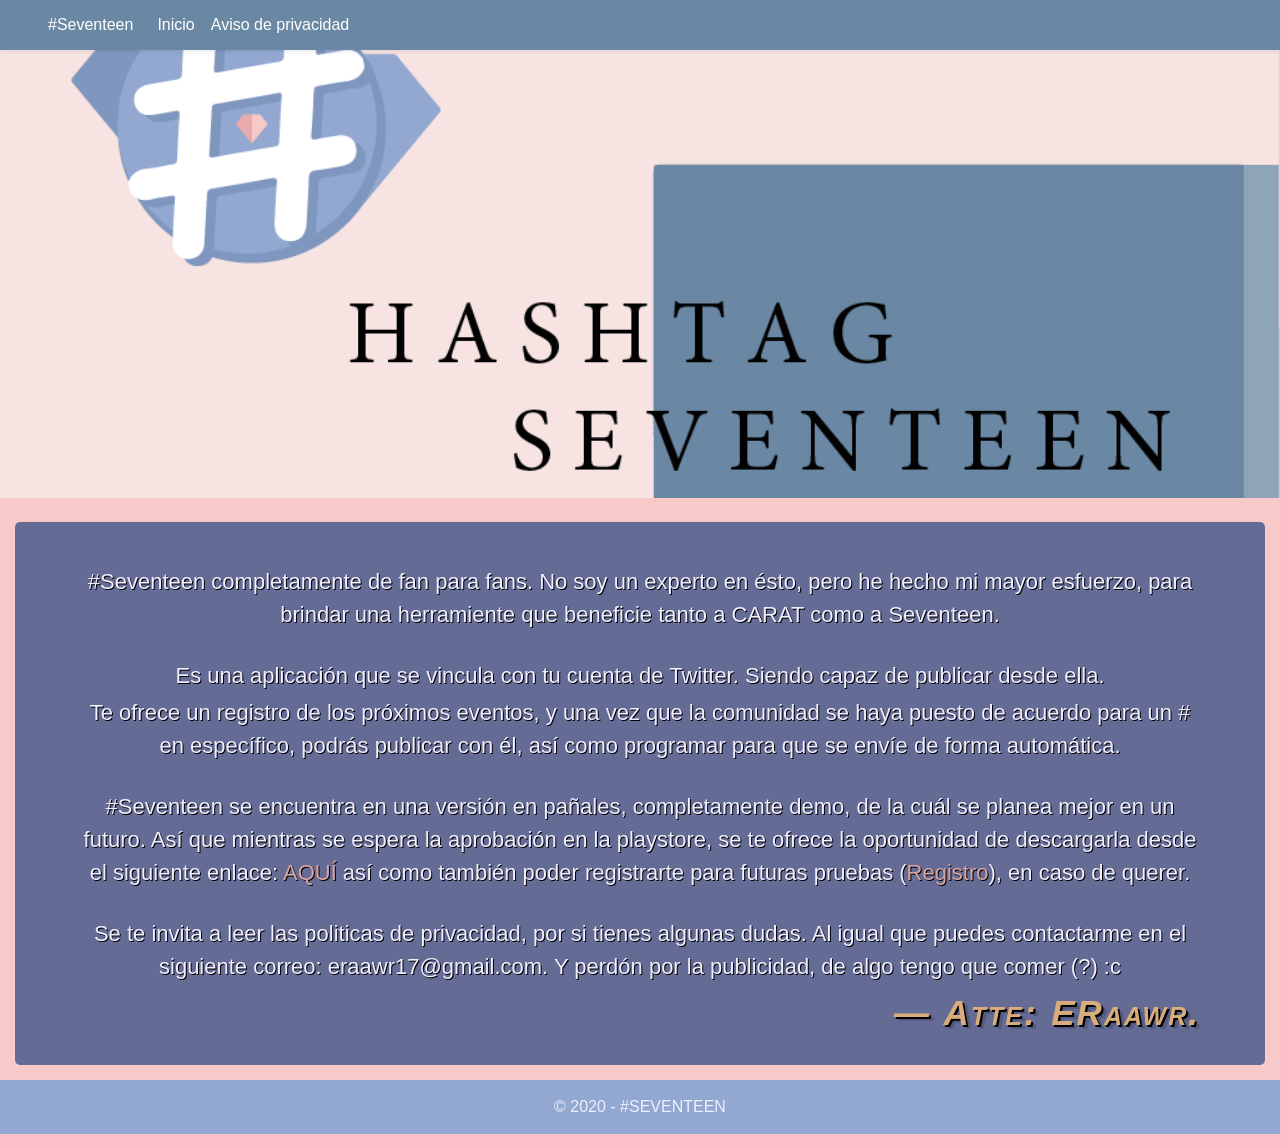
<file: index.html>
<!DOCTYPE html>
<html lang="es">

<head>
    <meta charset="utf-8">
    <meta name="viewport" content="width=device-width, initial-scale=1">

    
    <title>#Seventeen</title>

    <!-- Scripts -->


    <!-- Fonts -->
    <link rel="dns-prefetch" href="//fonts.gstatic.com">
    <link href="https://fonts.googleapis.com/css?family=Nunito" rel="stylesheet">

    <!-- Styles -->
    <link rel="stylesheet" href="https://stackpath.bootstrapcdn.com/bootstrap/4.4.1/css/bootstrap.min.css" integrity="sha384-Vkoo8x4CGsO3+Hhxv8T/Q5PaXtkKtu6ug5TOeNV6gBiFeWPGFN9MuhOf23Q9Ifjh" crossorigin="anonymous">
    <link href="ech.css" rel="stylesheet">


    <link rel="icon" href="icon.ico">


</head>

    <div id="app">

        <nav class="navbar  fixed-top navbar-expand-md navbar-light  shadow-sm color5">
          <a class="navbar-brand" href="#"">
                    <a class="nav-link color-text-white" href="#">#Seventeen</a>
                </a>
          <button class="navbar-toggler" type="button" data-toggle="collapse" data-target="#navbarText" aria-controls="navbarText" aria-expanded="false" aria-label="Toggle navigation">
            <span class="navbar-toggler-icon"></span>
          </button>
          <div class="collapse navbar-collapse" id="navbarText">
            <ul class="navbar-nav mr-auto">
              <li class="nav-item">
                <a class="nav-link" href="index.html">Inicio</a>
              </li>
              <li class="nav-item">
                <a class="nav-link" href="avisodeprivacidad.html">Aviso de privacidad</a>
              </li>
              
            </ul>
            
          </div>
        </nav>
        </div>

    <body class="color2"> 

    <!-- Video -->           
        <div id="wrap_video">
            <div id="video_box">
                <div id="video_overlays"></div>
                <div id="video_overlays3">
                    
                </div>
                <div>
                    
                -->
                <div class="banner">
                    
                </div>
                </div>
            </div>
        </div>
    <!-- /Video -->

    <!-- Inicio de información --> 
    <main>
        <div class="container-fluid">
       
       
        
            
        <br>

        <div class="container-fluid dashboard">
            <div class="cointainer">

                <div class="margin-25">
                    <h1 class="text-center title-content"></h1>
                    <br>
                    <br>
                            <p class="p-bienvenida">#Seventeen completamente de fan para fans. No soy un experto en ésto, pero he hecho mi mayor esfuerzo, para brindar una herramiente que beneficie tanto a CARAT como a Seventeen.</p>
                            <br>

                            <p class="p-bienvenida">Es una aplicación que se vincula con tu cuenta de Twitter. Siendo capaz de publicar desde ella.</p>
                            <p class="p-bienvenida">Te ofrece un registro de los próximos eventos, y una vez que la comunidad se haya puesto de acuerdo para un # en específico, podrás publicar con él, así como programar para que se envíe de forma automática.</p>
                            <br>
                            <p class="p-bienvenida">#Seventeen se encuentra en una versión en pañales, completamente demo, de la cuál se planea mejor en un futuro. Así que mientras se espera la aprobación en la playstore, se te ofrece la oportunidad de descargarla desde el siguiente enlace: <a class="color-text-pink" href="https://drive.google.com/open?id=1oldFMFf_5nNiJyxE1cLruQPhHKLRoSyL">AQUÍ</a> así como también poder registrarte para futuras pruebas (<a class="color-text-pink" href="https://appdistribution.firebase.dev/i/y2f7o95Y">Registro</a>), en caso de querer.</p>
                            <br>
                            <p class="p-bienvenida">Se te invita a leer las politicas de privacidad, por si tienes algunas dudas. Al igual que puedes contactarme en el siguiente correo: eraawr17@gmail.com. Y perdón por la publicidad, de algo tengo que comer (?) :c</p>

                            <p class="p-atte">— Atte: ERaawr.</p>
                </div>

            
        
    </main>
    <!-- /Inicio de información -->        


        

    </body>

    <footer class="container-fluid footer">
        <div>
            © 2020 - #SEVENTEEN
        </div>
    </footer>
</html>
</file>
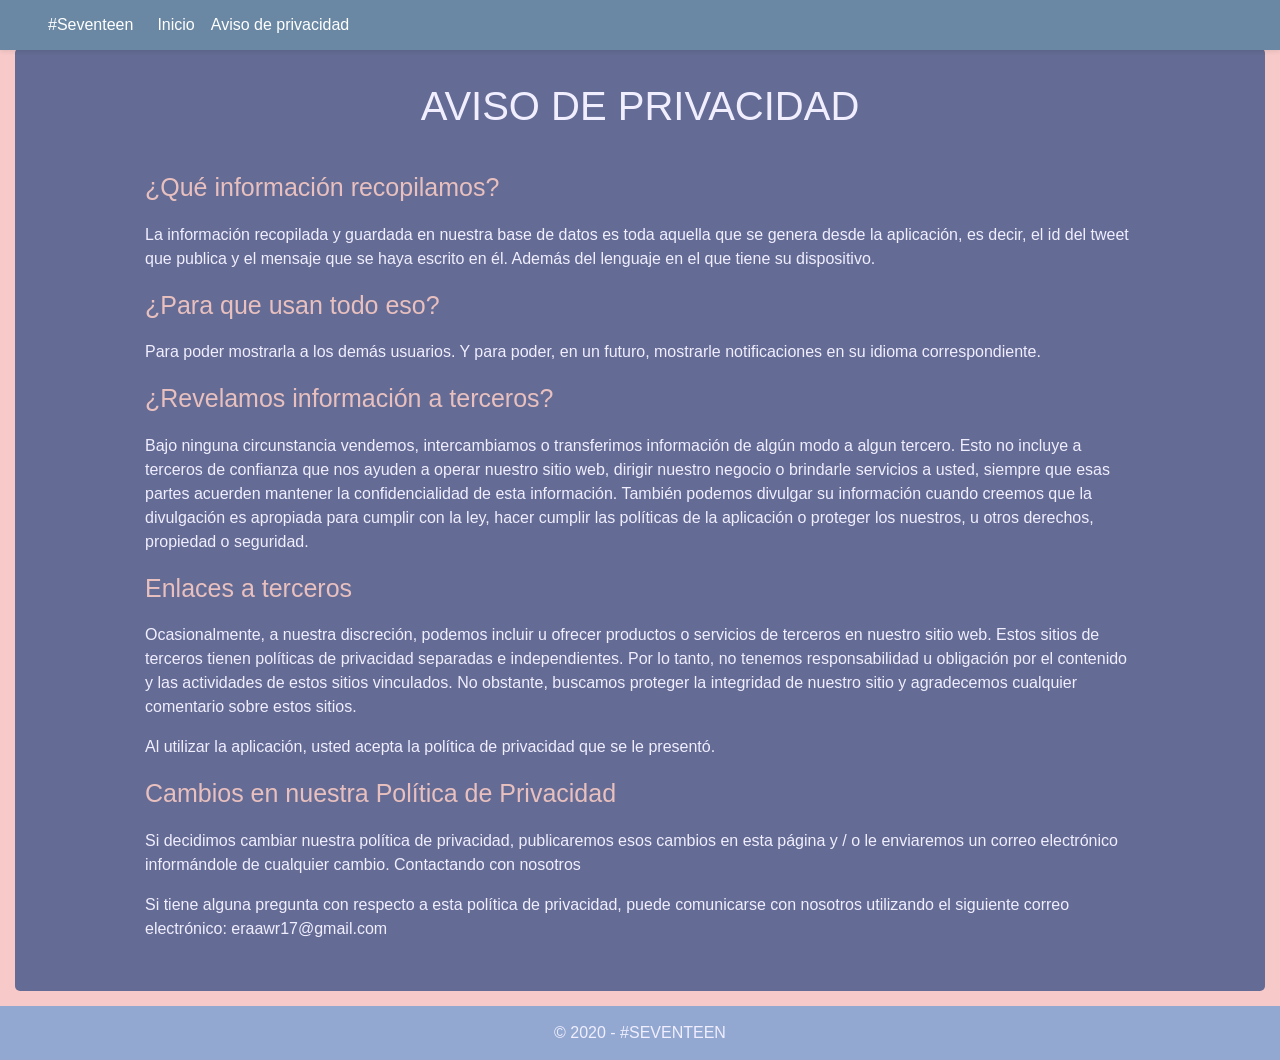
<file: avisodeprivacidad.html>
<!DOCTYPE html>
<html lang="es">

<head>
    <meta charset="utf-8">
    <meta name="viewport" content="width=device-width, initial-scale=1">

    <!-- CSRF Token -->
    <meta name="csrf-token" content="cQhLPRmgW8ZyOfyMZQSSGmrEsQH5a4OMD1hokdYR">

    <title>#Seventeen</title>

    <!-- Scripts -->


    <!-- Fonts -->
    <link rel="dns-prefetch" href="//fonts.gstatic.com">
    <link href="https://fonts.googleapis.com/css?family=Nunito" rel="stylesheet">

    <!-- Styles -->
    <link rel="stylesheet" href="https://stackpath.bootstrapcdn.com/bootstrap/4.4.1/css/bootstrap.min.css" integrity="sha384-Vkoo8x4CGsO3+Hhxv8T/Q5PaXtkKtu6ug5TOeNV6gBiFeWPGFN9MuhOf23Q9Ifjh" crossorigin="anonymous">
    <link href="ech.css" rel="stylesheet">


    <link rel="icon" href="icon.ico">


</head>

    <div id="app">
<nav class="navbar  fixed-top navbar-expand-md navbar-light  shadow-sm color5">
          <a class="navbar-brand" href="#"">
                    <a class="nav-link color-text-white" href="#">#Seventeen</a>
                </a>
          <button class="navbar-toggler" type="button" data-toggle="collapse" data-target="#navbarText" aria-controls="navbarText" aria-expanded="false" aria-label="Toggle navigation">
            <span class="navbar-toggler-icon"></span>
          </button>
          <div class="collapse navbar-collapse" id="navbarText">
            <ul class="navbar-nav mr-auto">
              <li class="nav-item">
                <a class="nav-link" href="index.html">Inicio</a>
              </li>
              <li class="nav-item">
                <a class="nav-link" href="avisodeprivacidad.html">Aviso de privacidad</a>
              </li>
              
            </ul>
            
          </div>
        </nav>
        
        </div>


    <body class="color2"> 
<br>
        <br>

    <!-- Inicio de información --> 
    <main>
        <div class="container-fluid" >
        <div class="container-fluid dashboard">
            <div class="cointainer" style="overflow: hidden;">
                <div class="row">
                    <div class="col-md-10  align-middle">
                        <div class="col-12">
                            <br>
                            <h1 class="text-center title-content2"> AVISO DE PRIVACIDAD </h1>
                            <br>
                            <p class="text-privacidad-content">¿Qué información recopilamos?<P>

                    <p>La información recopilada y guardada en nuestra base de datos es toda aquella que se genera desde la aplicación, es decir, el id del tweet que publica y el mensaje que se haya escrito en él. Además del lenguaje en el que tiene su dispositivo.</p>

                    <p class="text-privacidad-content">¿Para que usan todo eso?<p>
                    <p>Para poder mostrarla a los demás usuarios. Y para poder, en un futuro, mostrarle notificaciones en su idioma correspondiente.<p>
                    
                    <p class="text-privacidad-content">¿Revelamos información a terceros?</p>
                    <p>Bajo ninguna circunstancia vendemos, intercambiamos o transferimos información de algún modo a algun tercero. Esto no incluye a terceros de confianza que nos ayuden a operar nuestro sitio web, dirigir nuestro negocio o brindarle servicios a usted, siempre que esas partes acuerden mantener la confidencialidad de esta información. También podemos divulgar su información cuando creemos que la divulgación es apropiada para cumplir con la ley, hacer cumplir las políticas de la aplicación o proteger los nuestros, u otros derechos, propiedad o seguridad.</p>
                    <p class="text-privacidad-content">Enlaces a terceros</p>
                    <p>Ocasionalmente, a nuestra discreción, podemos incluir u ofrecer productos o servicios de terceros en nuestro sitio web. Estos sitios de terceros tienen políticas de privacidad separadas e independientes. Por lo tanto, no tenemos responsabilidad u obligación por el contenido y las actividades de estos sitios vinculados. No obstante, buscamos proteger la integridad de nuestro sitio y agradecemos cualquier comentario sobre estos sitios.</p>
                    
                    <p>Al utilizar la aplicación, usted acepta la política de privacidad que se le presentó.</p>
                    <p class="text-privacidad-content">Cambios en nuestra Política de Privacidad</p>
                    <p>Si decidimos cambiar nuestra política de privacidad, publicaremos esos cambios en esta página y / o le enviaremos un correo electrónico informándole de cualquier cambio. Contactando con nosotros</p>
                    <p>Si tiene alguna pregunta con respecto a esta política de privacidad, puede comunicarse con nosotros utilizando el siguiente correo electrónico: eraawr17@gmail.com</p>
<br>
                        </div>
                    </div>
                </div>
            </div>
        </div>

        
            
        
    </main>
    <!-- /Inicio de información -->        


        

    </body>

    <footer class="container-fluid footer">
        <div>
            © 2020 - #SEVENTEEN
        </div>
    </footer>
</html>
</file>
<file: ech.css>
//COLORES

.color1 {
	background: #5F2029;
    color: wheat;
}

.color2 {
	//background: #823E48;
	background: #f7cac9;
	color: #f0eeff;
}

.color3 {
	background: #E3E1EA;
}

.color4 {
	background: #FFFDFE;
}

.color4 {
	background: #F9C80E;
}

.color1 {
	background: #5F2029;
	color: #f0eeff;
}

.color5 {
	background: #6a88a3;
}

.color6 {
	background: #EE7D39;
}

.color7 {
	background: #EE881F;
}

.color8 {
	background: #E86149;
}

.color9 {
	background: #57A3B3;
}

.color10 {
	background-color: #d02a4d;
	margin-top: 25px;
	margin-bottom: 25px;
}

.navbar-light .navbar-nav .nav-link {
    color: white;
}

.bg-darkblue {
	background-color: #1b2733;
}

.bg-gray{
	background-color: #262f3f;
	color: white;
}

.color-text-white{
	color: white;
}

.color-text-pink{
	color: #d8a3a2;
}


.div{
	margin: 20px 0px;
	height: 55px;
	background-color: #205073;
	opacity: 0.1;
}

.div-img{
	width: 140px;
	height: 140px;
	background-size: cover;
	background-repeat: no-repeat;
	background-position: center;
}

.font-logo {
	font-family: 'Pacifico', cursive;
}

.font-logo2 {
	font-family: 'Gloria Hallelujah', cursive;
	font-weight: bold;
}

.font-logo3 {
	font-family: 'Satisfy', cursive;
	font-weight: bold;
	line-height: 1;
}

.hr-white {
    border-top: 1px solid rgba(251, 251, 251, 0.1);
}

.a-wostyle{
	color: inherit;
	padding: 0px;
	padding-bottom: 6px;
}

.a-wostyle:hover{
	 color:#00A0C6; 
     text-decoration:none; 
}

.align-middle{
	//display: inherit;
	margin: auto;
}

.footer {
	text-align: center;
	background: #92a8d1;
	margin: 0;
	margin-top: 15px;
	padding: 15px;
	padding-left: 0;
	padding-right: 0;
}

.rounded-circle, img{
	object-fit: cover;
}

.card{
	background: #ad172c;
	color: white;
}

.invitado{
	padding: 10px;
	background: red;
}

.ingrow{
	overflow: hidden;
}
.grow {
	transition: all .2s ease-in-out;
}
.grow:hover { 
	/transform: scale(1.3); 
}

.contador-img{
	background-image: url(../source/Cuenta.png);
	height: 60px;
	background-position: center;
	background-size: contain;
	background-repeat: no-repeat;
}

.dashboard {
	background: #646b94;
	padding: 10px;
	border-radius: 5px;
}


.navbar {
	height: 50px;
	//overflow: hidden;
}

#logo-nav{
	background-image: url(../source/logo3.png);
	height: 65px;
    width: 65px;
	background-position: center;
	background-size: contain;
	background-repeat: no-repeat;
	margin-top: 0px;
}


.banner{
	background-image: url(HASHTAG.png);
	width: 100%;
	//height: 500px;
	height: 37vw;
	background-position: center;
	background-size: cover;
	background-repeat: no-repeat;
}



.text-privacidad-content{
	font-size: 25px;
	color: #e8c0bf;
}

.m50 {
	margin: 50px;
}

.title-content{
    font-weight: bold;
    font-size: -webkit-xxx-large;
    margin-bottom: -30px;
    margin-top: 15px;
}

.title-content2{
	margin-bottom: 15px;
}

.dentro-texto {
	min-height: 100px;
}


.caja{
	border-radius: 10px;
    width: 45%;
    height: 95%;
    background: #0a3d42a6;
    top: 0;
    bottom: 0;
    padding: 10px;
}



.h-bienvenida{
	text-align: center;
    font-weight: bold;
    font-size: 1.6vw;
	text-shadow: #000000 1px 1px 0;
}

.p-bienvenida{
    text-align: center;
    font-size: 22px;
    margin-bottom: 4px;
	text-shadow: #000000 1px 1px 0;
}

.p-atte{
	font-family: "Lucida Sans Unicode", "Lucida Grande", sans-serif;
	font-size: 35px;
	letter-spacing: 2px;
	word-spacing: 2px;
	color: #d8ad7b;
	font-weight: 700;
	text-decoration: none;
	font-style: italic;
	font-variant: small-caps;
	text-transform: none;
	text-align: right;
	width: 100%;
	text-shadow: 2px 2px 0px #000000, 5px 4px 0px rgba(0,0,0,0.15), 2px 2px 2px rgba(206,89,55,0);
}

.leng-link {
	padding-left: 0px;
	padding-right: 0px;
}


.nav-leng{
	display: contents;
}

a.nav-link.leng-link{
	padding-right: 92px;
}

.margin-25{
	margin-right: 55px;
	margin-left: 55px;
}




/************************************************************************************
smaller than 980
*************************************************************************************/
@media screen and (max-width: 575.98px) {
	.navbar {
		height: auto;
		//overflow: hidden;
	}

	#logo-nav{
		margin-top: -25px;
		margin-bottom: -30px;
	}



	.p-ultima {
		font-size: 0px;
	}
}



/************************************************************************************
smaller than 650
*************************************************************************************/
@media screen and (max-width: 767.98px) {
	.navbar {
		height: auto;
		//overflow: hidden;
	}

	#logo-nav{
		margin-top: -25px;
		margin-bottom: -30px;
	}


	.h-bienvenida{
    font-size: 1.5vw;
	}

	.p-ultima {
		font-size: 0px;
	}
}
</file>
